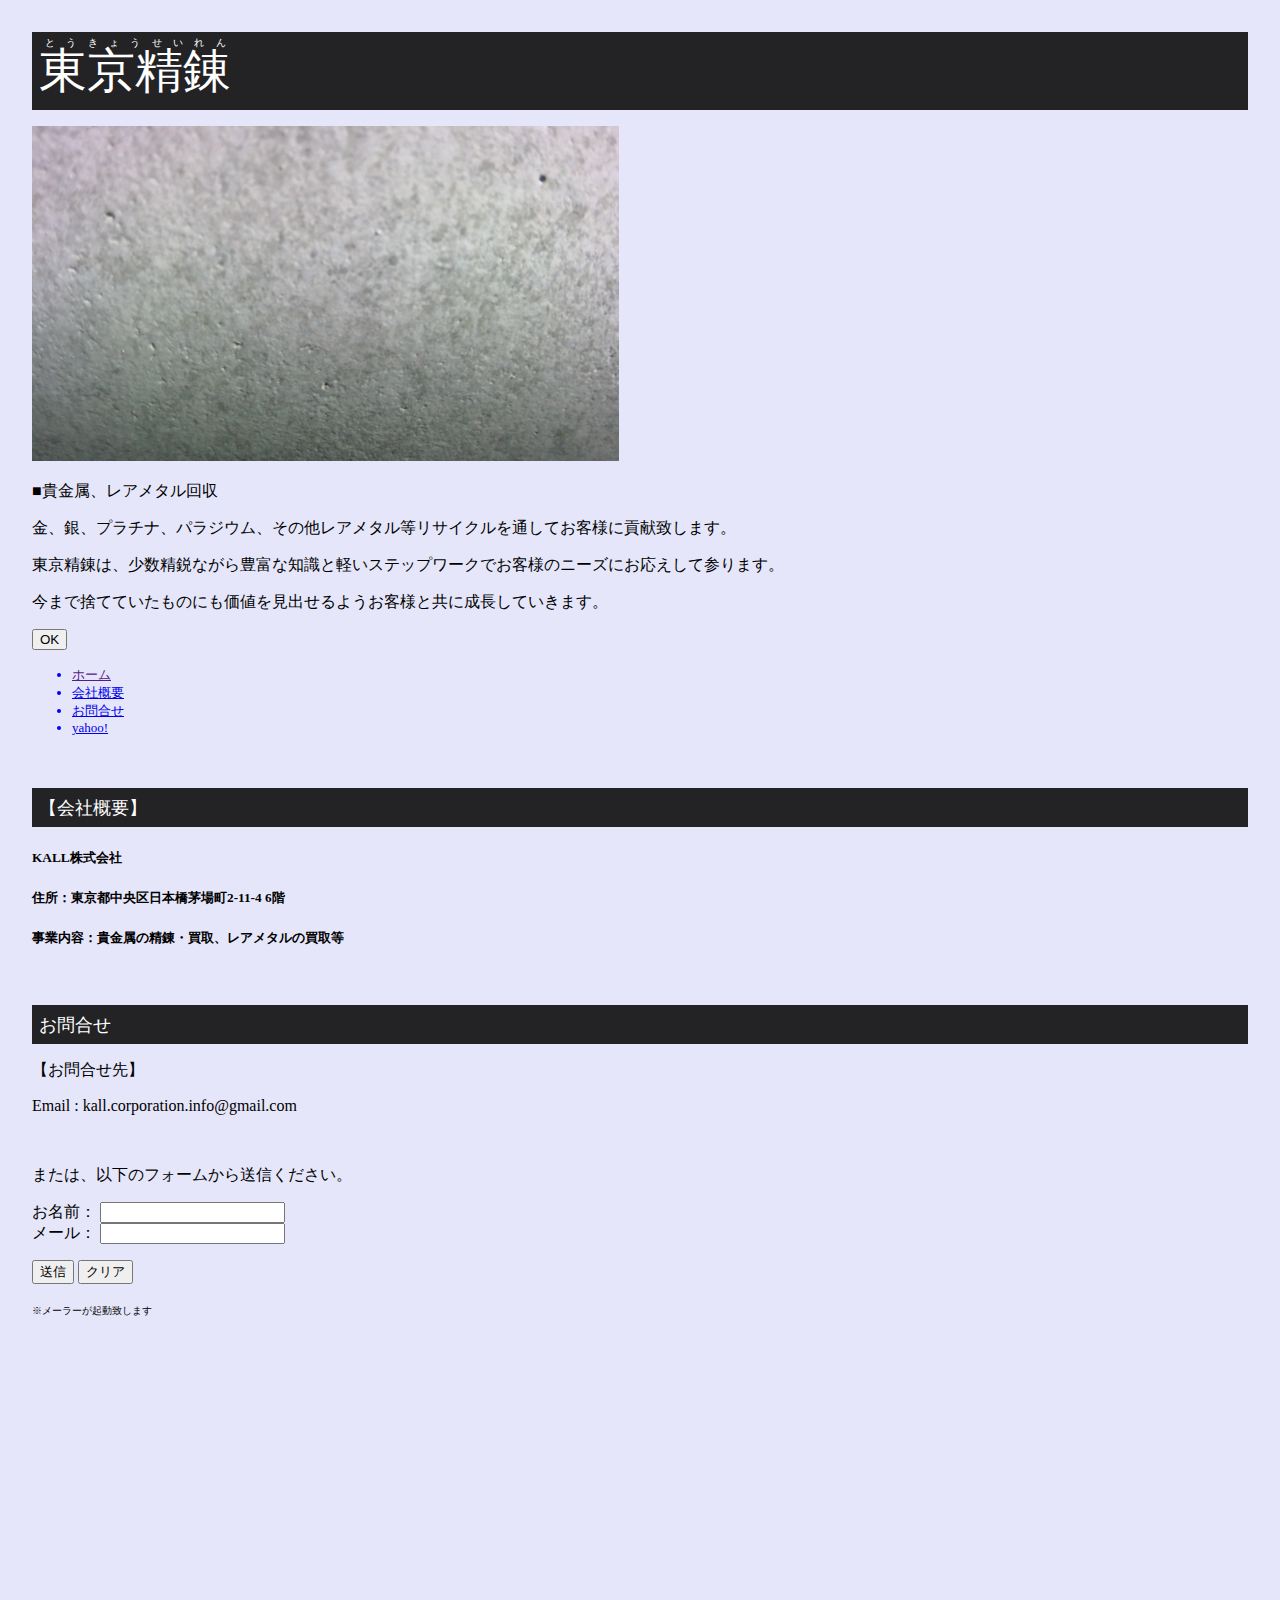
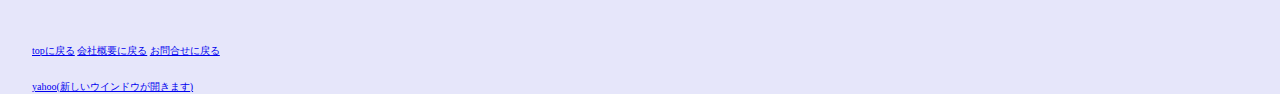
<file: index.html>
<!DOCTYPE html>
<html lang = "ja">

<head>
<meta charset = "utf-8">
<meta name = "description" content = "東京精錬は貴金属精錬を行う会社です">
<!-- 
 <meta name = "keywords" content = "貴金属,精錬,分析,金,プラチナ,パラジウム,銀,ゴールド,シルバー,Au,Pt,Pd,Ag,東京精錬">
-->
<meta name = "keywords" content = "KALL,株式会社">
<link href="style.css" rel="stylesheet" type="text/css" />
<title>東京精錬</title><!--検索結果の一覧画面やお気に入り登録等で使用-->
</head>

<body>

<div =id "top">
 <h1>
  <ruby><font size="10">東京精錬</font><rt><font size="1">とうきょうせいれん</font></rt></ruby>
 </h1>
  <p><img src="test.jpg" width="587" height="335"></p>

  <p>■貴金属、レアメタル回収</p>
  <p>金、銀、プラチナ、パラジウム、その他レアメタル等リサイクルを通してお客様に貢献致します。</p>
  <p>東京精錬は、少数精鋭ながら豊富な知識と軽いステップワークでお客様のニーズにお応えして参ります。</p>
  <p>今まで捨てていたものにも価値を見出せるようお客様と共に成長していきます。</p>
  <input type="button" value="OK" onclick="alert('こんちは')">
</div>


<nav>
 <ul>
 <font size="2" color="#0000ff">
  <li><a href = "">ホーム</a></li>
  <li><a href = "#company">会社概要</a></li>
  <li><a href = "#query">お問合せ</li>
  <li><a href = "https://www.yahoo.co.jp/">yahoo!</a></li>
 </font>
 </ul>
<br><br>
</nav>


<div id="company">
 <h1 class="seg20">【会社概要】</h1>
 <h5 class="seg20">KALL株式会社</h5>
 <h5 class="seg20">住所：東京都中央区日本橋茅場町2-11-4 6階</h5>
 <h5 class="seg20">事業内容：貴金属の精錬・買取、レアメタルの買取等</h5>
 <br><br>

</div>


<div id="query">
 <h1 class="seg20">お問合せ</h1>
  <p>【お問合せ先】</p>
  <p>Email : kall.corporation.info@gmail.com</p>
  <br>
  
  <!--フォーム送信-->
  <p>または、以下のフォームから送信ください。</p>
  <form action = "mailto:willwill9015@gmail.com" method = "post">
   <p>
    <label>お名前：</label>
    <input type = "text" name = "name" id = "nm"><br>
    <label>メール：</label>
    <input type = "text" name = "mail" id = "ma"><br>
   </p>
   <p>
    <input type = "submit" value = "送信">
    <input type = "reset" value = "クリア">
   </p>
   <p><font size="1">※メーラーが起動致します</p>
  </form>

</div>


<br><br><br><br><br><br><br><br><br><br><br><br><br><br><br><br><br>
<a href = "#top">topに戻る</a>
<a href = "#company">会社概要に戻る</a>
<a href = "#query">お問合せに戻る</a>
<br><br>
<a href = "https://www.yahoo.co.jp/" target = "_blank">yahoo(新しいウインドウが開きます)</a><!--"_blank"は新しいウインドウを開<-->

</body>

</html>
</file>
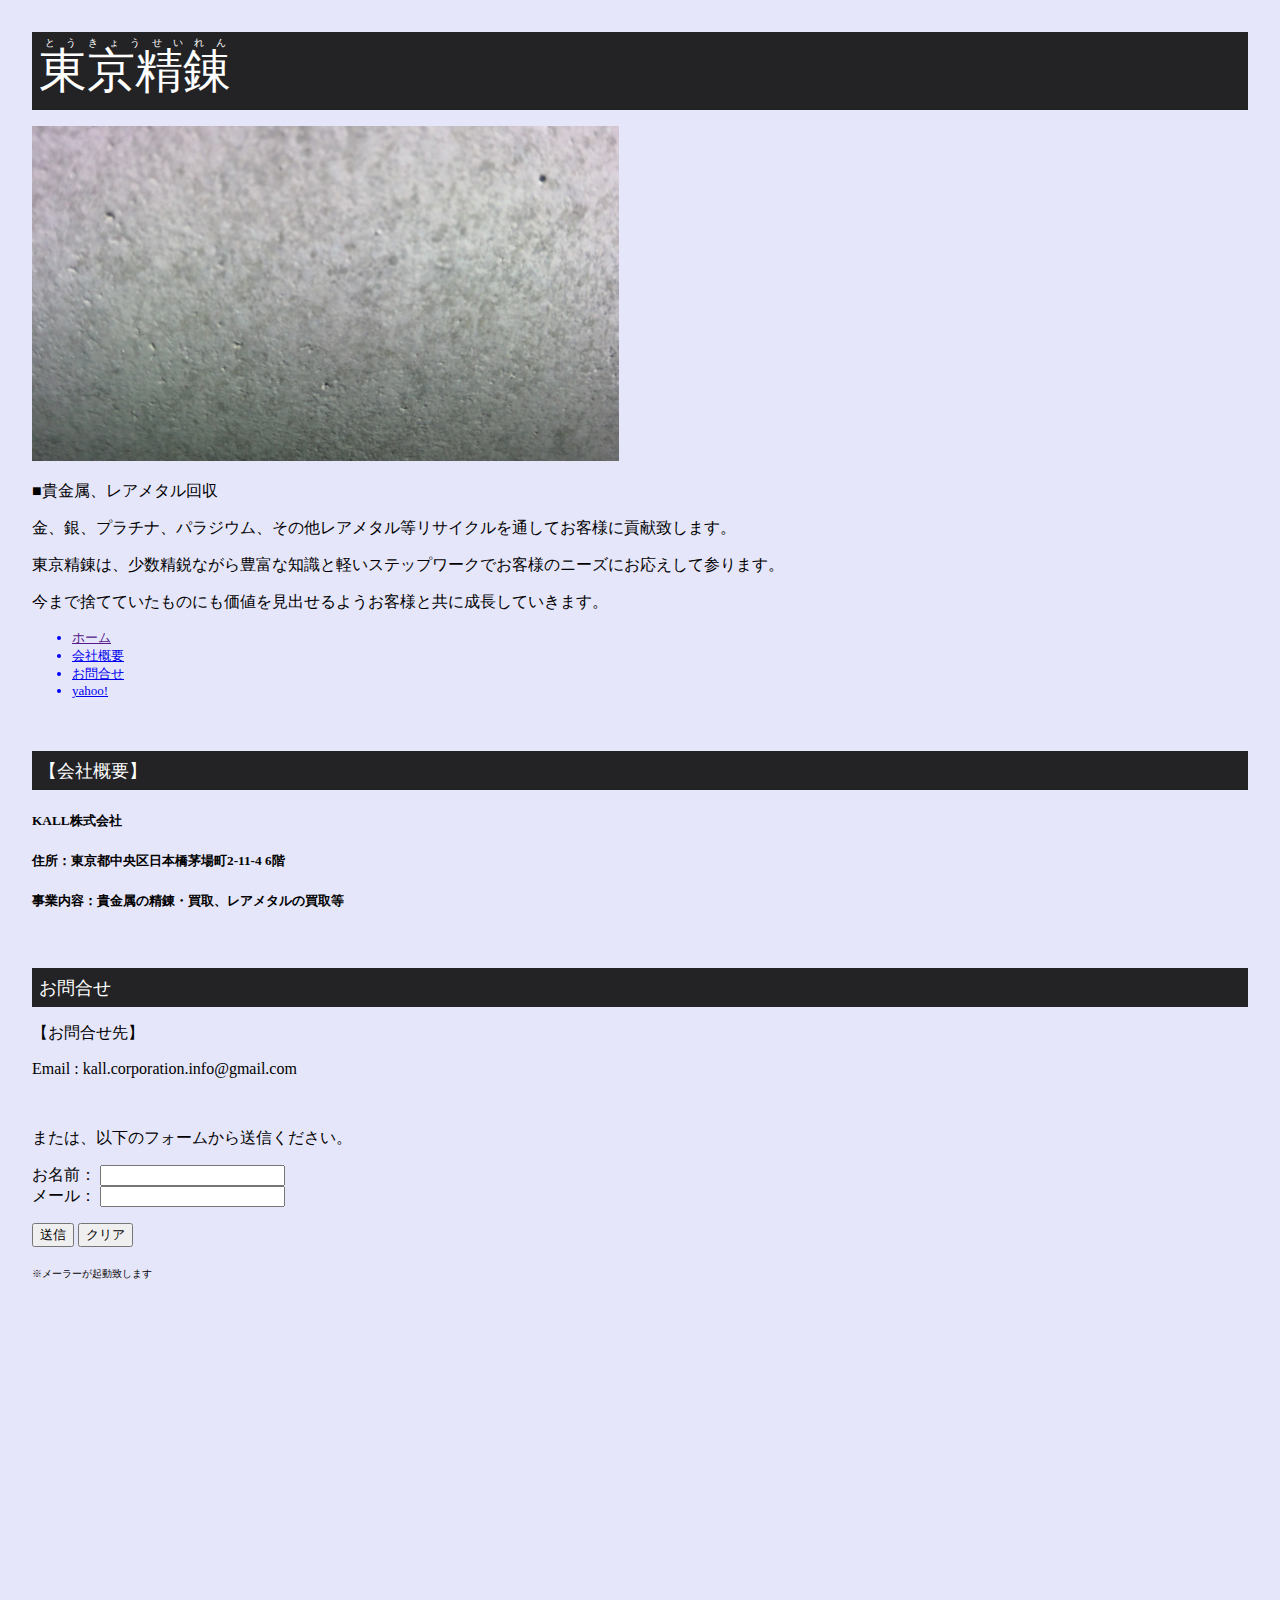
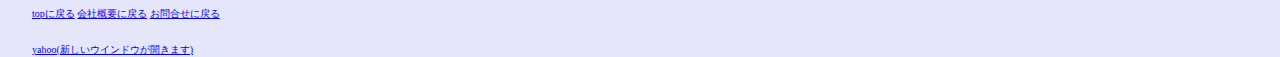
<file: top.html>
<!DOCTYPE html>
<html lang = "ja">

<head>
<meta charset = "utf-8">
<meta name = "description" content = "東京精錬は貴金属精錬を行う会社です">
<!-- 
 <meta name = "keywords" content = "貴金属,精錬,分析,金,プラチナ,パラジウム,銀,ゴールド,シルバー,Au,Pt,Pd,Ag,東京精錬">
-->
<meta name = "keywords" content = "KALL,株式会社">
<link href="style.css" rel="stylesheet" type="text/css" />
<title>東京精錬</title><!--検索結果の一覧画面やお気に入り登録等で使用-->

</head>

<body>

<div =id "top">
 <h1>
  <ruby><font size="10">東京精錬</font><rt><font size="1">とうきょうせいれん</font></rt></ruby>
 </h1>
  <p><img src="test.jpg" width="587" height="335"></p>

  <p>■貴金属、レアメタル回収</p>
  <p>金、銀、プラチナ、パラジウム、その他レアメタル等リサイクルを通してお客様に貢献致します。</p>
  <p>東京精錬は、少数精鋭ながら豊富な知識と軽いステップワークでお客様のニーズにお応えして参ります。</p>
  <p>今まで捨てていたものにも価値を見出せるようお客様と共に成長していきます。</p>
</div>


<nav>
 <ul>
 <font size="2" color="#0000ff">
  <li><a href = "">ホーム</a></li>
  <li><a href = "#company">会社概要</a></li>
  <li><a href = "#query">お問合せ</li>
  <li><a href = "https://www.yahoo.co.jp/">yahoo!</a></li>
 </font>
 </ul>
<br><br>
</nav>


<div id="company">
 <h1 class="seg20">【会社概要】</h1>
 <h5 class="seg20">KALL株式会社</h5>
 <h5 class="seg20">住所：東京都中央区日本橋茅場町2-11-4 6階</h5>
 <h5 class="seg20">事業内容：貴金属の精錬・買取、レアメタルの買取等</h5>
 <br><br>

</div>


<div id="query">
 <h1 class="seg20">お問合せ</h1>
  <p>【お問合せ先】</p>
  <p>Email : kall.corporation.info@gmail.com</p>
  <br>
  
  <!--フォーム送信-->
  <p>または、以下のフォームから送信ください。</p>
  <form action = "mailto:willwill9015@gmail.com" method = "post">
   <p>
    <label>お名前：</label>
    <input type = "text" name = "name" id = "nm"><br>
    <label>メール：</label>
    <input type = "text" name = "mail" id = "ma"><br>
   </p>
   <p>
    <input type = "submit" value = "送信">
    <input type = "reset" value = "クリア">
   </p>
   <p><font size="1">※メーラーが起動致します</p>
  </form>

</div>


<br><br><br><br><br><br><br><br><br><br><br><br><br><br><br><br><br>
<a href = "#top">topに戻る</a>
<a href = "#company">会社概要に戻る</a>
<a href = "#query">お問合せに戻る</a>
<br><br>
<a href = "https://www.yahoo.co.jp/" target = "_blank">yahoo(新しいウインドウが開きます)</a><!--"_blank"は新しいウインドウを開<-->

</body>

</html>
</file>
<file: style.css>
html , body { height : 100%;}

body{
  margin: 2em;
  color: #000000;/*文字カラー*/
  background: #e6e6fa;/*背景カラー*/
/*  background-size: cover;*/
/*  background-image: url(test.jpg);/*背景画像*/
  background-position: center center;
}

h1{
  margin: 0;
  padding: 0.4em; /*高さ*/
  font-size: large;
  font-weight: normal;
  color: #ffffff; /*文字色を白に*/
  background-color: rgba(0,0,0,0.85);　/*背景を黒に*/
}

h4{ font-size:15pt; color:#0000ff; }
</file>
